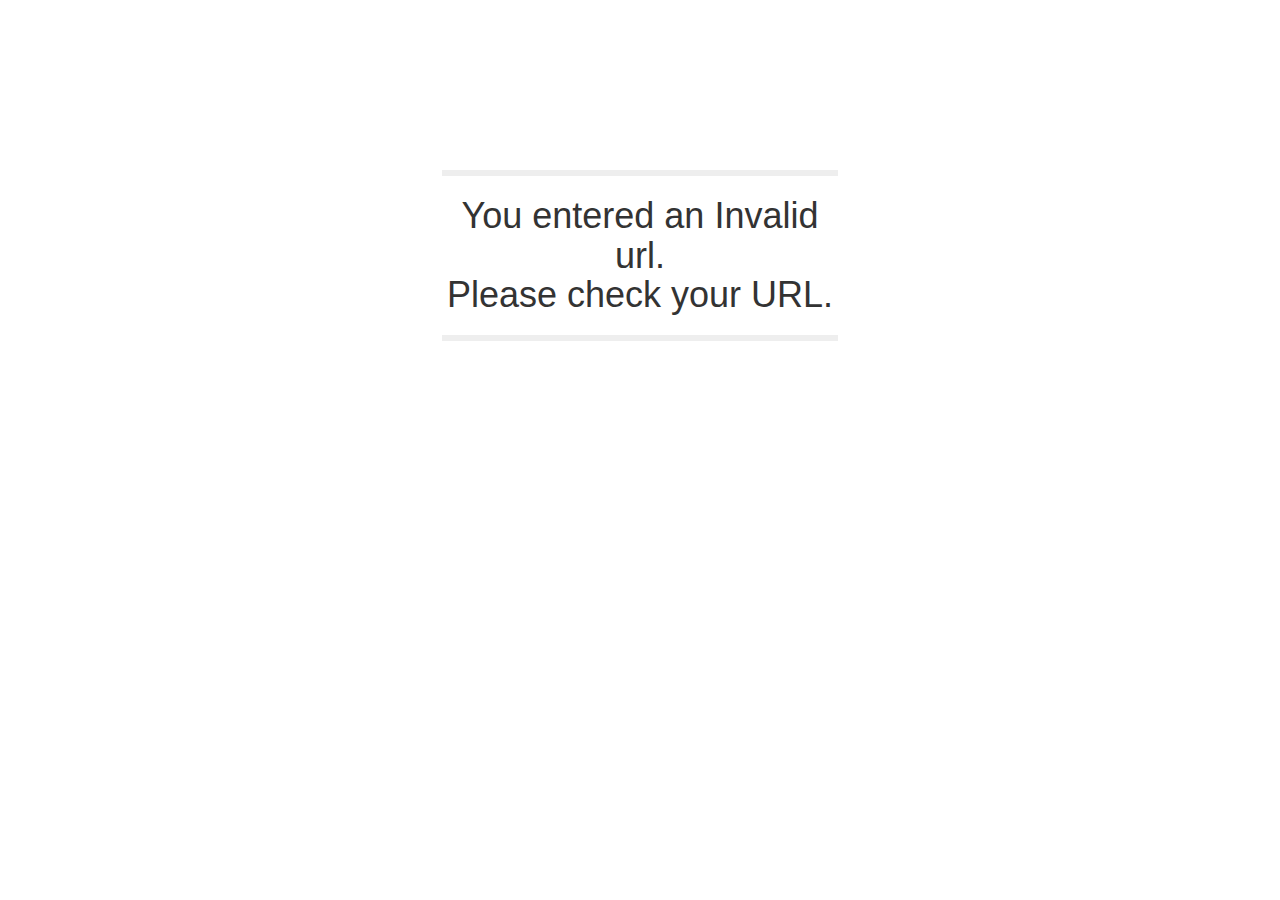
<file: short_url/templates/short_url/error_404.html>
<html>
    <head>
        <link rel="stylesheet" href="https://maxcdn.bootstrapcdn.com/bootstrap/3.3.7/css/bootstrap.min.css">
        <link href='https://fonts.googleapis.com/css?family=Oswald' rel='stylesheet' type='text/css'>
        <script src="https://ajax.googleapis.com/ajax/libs/jquery/3.3.1/jquery.min.js"></script>
        <script src="https://maxcdn.bootstrapcdn.com/bootstrap/3.3.7/js/bootstrap.min.js"></script>
    </head>
    <body>
        <div class="col-md-12 " style="height:150px;"></div>
        <div class="col-md-4">
        </div>
        <div class="col-md-4 " style="text-align: center;">
        <hr style="border-width:6px;">
        <h1> You entered an Invalid url.<br>
            Please check your URL.
        </h1>
        <hr style="border-width:6px;">

        </div>
        <div class="col-md-4">
        </div>

  </body>
</html>
</file>
